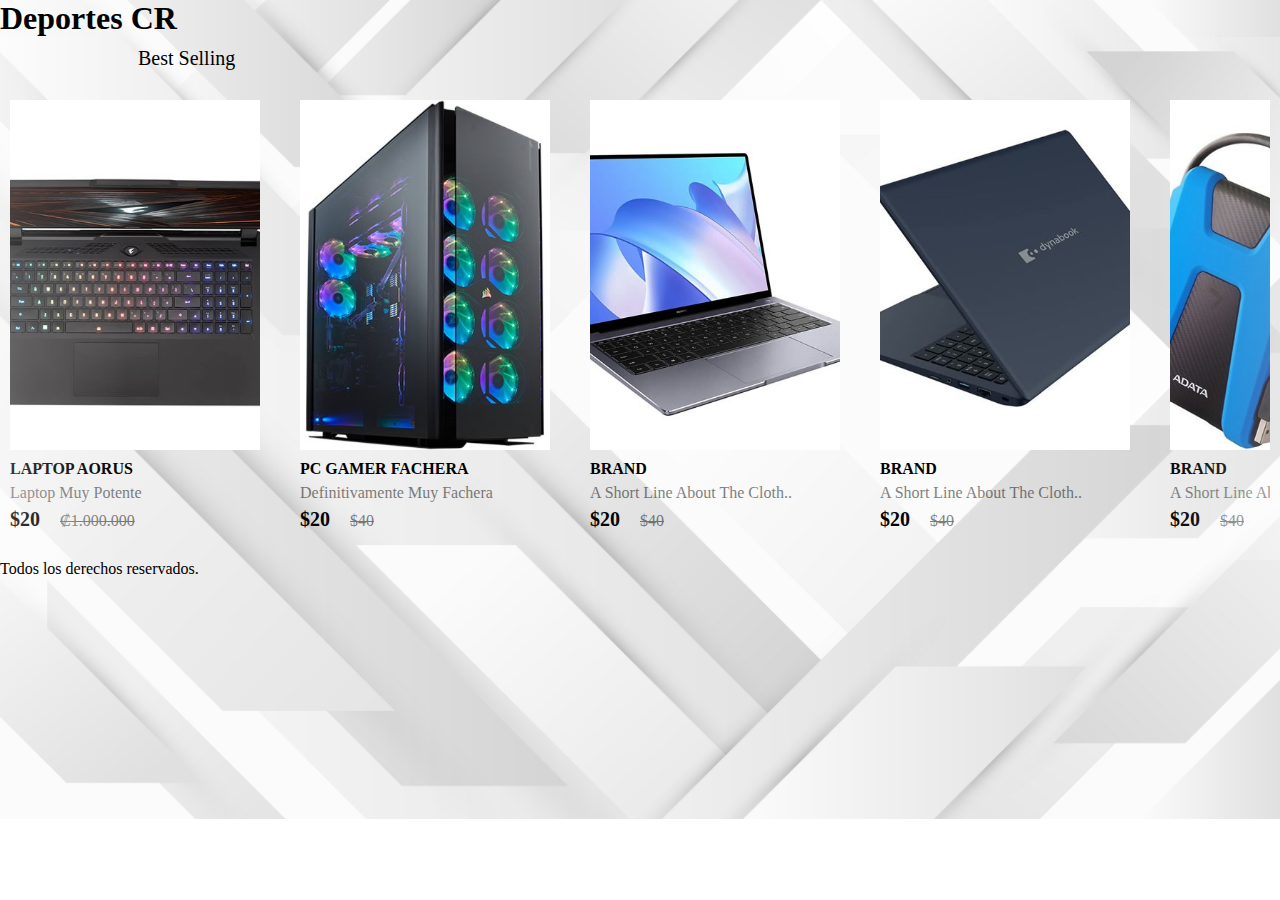
<file: index.html>
<!DOCTYPE html>
<html lang="en">
<head>
    <meta charset="UTF-8">
    <meta http-equiv="X-UA-Compatible" content="IE=edge">
    <meta name="viewport" content="width=device-width, initial-scale=1.0">
    <link rel="stylesheet" href="css/style.css">
    <title>Deportes CR</title>
</head>


<body>
    <header>
        <h1>Deportes CR</h1>
    </header>
    
    <section class="product"> 
        <h2 class="product-category">best selling</h2>
        <button class="pre-btn"><img src="imagenes/arrow.png" alt=""></button>
        <button class="nxt-btn"><img src="imagenes/arrow.png" alt=""></button>
        <div class="product-container">
            <div class="product-card">
                <div class="product-image">
                    <span class="discount-tag"></span>
                    <img src="imagenes/productos/1.jpg" class="product-thumb" alt="">
                    <button class="card-btn">Añadir a Lista de Deseos</button>
                </div>
                <div class="product-info">
                    <h2 class="product-brand">Laptop aorus</h2>
                    <p class="product-short-description">Laptop muy potente</p>
                    <span class="price">$20</span><span class="actual-price">₡1.000.000</span>
                </div>
            </div>
            <div class="product-card">
                <div class="product-image">
                    <span class="discount-tag"></span>
                    <img src="imagenes/productos/2.jpg" class="product-thumb" alt="">
                    <button class="card-btn">Añadir a Lista de Deseos</button>
                </div>
                <div class="product-info">
                    <h2 class="product-brand">PC GAMER FACHERA</h2>
                    <p class="product-short-description">Definitivamente muy fachera</p>
                    <span class="price">$20</span><span class="actual-price">$40</span>
                </div>
            </div>
            <div class="product-card">
                <div class="product-image">
                    <span class="discount-tag"></span>
                    <img src="imagenes/productos/3.jpg" class="product-thumb" alt="">
                    <button class="card-btn">Añadir a Lista de Deseos</button>
                </div>
                <div class="product-info">
                    <h2 class="product-brand">brand</h2>
                    <p class="product-short-description">a short line about the cloth..</p>
                    <span class="price">$20</span><span class="actual-price">$40</span>
                </div>
            </div>
            <div class="product-card">
                <div class="product-image">
                    <span class="discount-tag"></span>
                    <img src="imagenes/productos/4.jpg" class="product-thumb" alt="">
                    <button class="card-btn">Añadir a Lista de Deseos</button>
                </div>
                <div class="product-info">
                    <h2 class="product-brand">brand</h2>
                    <p class="product-short-description">a short line about the cloth..</p>
                    <span class="price">$20</span><span class="actual-price">$40</span>
                </div>
            </div>
            <div class="product-card">
                <div class="product-image">
                    <span class="discount-tag"></span>
                    <img src="imagenes/productos/5.jpg" class="product-thumb" alt="">
                    <button class="card-btn">Añadir a Lista de Deseos</button>
                </div>
                <div class="product-info">
                    <h2 class="product-brand">brand</h2>
                    <p class="product-short-description">a short line about the cloth..</p>
                    <span class="price">$20</span><span class="actual-price">$40</span>
                </div>
            </div>
            <div class="product-card">
                <div class="product-image">
                    <span class="discount-tag"></span>
                    <img src="imagenes/productos/6.jpg" class="product-thumb" alt="">
                    <button class="card-btn">Añadir a Lista de Deseos</button>
                </div>
                <div class="product-info">
                    <h2 class="product-brand">brand</h2>
                    <p class="product-short-description">a short line about the cloth..</p>
                    <span class="price">$20</span><span class="actual-price">$40</span>
                </div>
            </div>
            <div class="product-card">
                <div class="product-image">
                    <span class="discount-tag"></span>
                    <img src="imagenes/productos/7.jpg" class="product-thumb" alt="">
                    <button class="card-btn">Añadir a Lista de Deseos</button>
                </div>
                <div class="product-info">
                    <h2 class="product-brand">brand</h2>
                    <p class="product-short-description">a short line about the cloth..</p>
                    <span class="price">$20</span><span class="actual-price">$40</span>
                </div>
            </div>
            <div class="product-card">
                <div class="product-image">
                    <span class="discount-tag"></span>
                    <img src="imagenes/productos/8.jpg" class="product-thumb" alt="">
                    <button class="card-btn">Añadir a Lista de Deseos</button>
                </div>
                <div class="product-info">
                    <h2 class="product-brand">brand</h2>
                    <p class="product-short-description">a short line about the cloth..</p>
                    <span class="price">$20</span><span class="actual-price">$40</span>
                </div>
            </div>
            <div class="product-card">
                <div class="product-image">
                    <span class="discount-tag"></span>
                    <img src="imagenes/productos/9.jpg" class="product-thumb" alt="">
                    <button class="card-btn">Añadir a Lista de Deseos</button>
                </div>
                <div class="product-info">
                    <h2 class="product-brand">brand</h2>
                    <p class="product-short-description">a short line about the cloth..</p>
                    <span class="price">$20</span><span class="actual-price">$40</span>
                </div>
            </div>
            <div class="product-card">
                <div class="product-image">
                    <span class="discount-tag"></span>
                    <img src="imagenes/productos/10.jpg" class="product-thumb" alt="">
                    <button class="card-btn">Añadir a Lista de Deseos</button>
                </div>
                <div class="product-info">
                    <h2 class="product-brand">Toreto</h2>
                    <p class="product-short-description">Demaciado epico...</p>
                    <span class="price">₡ no te alcanza bro</span><span class="actual-price">₡ ∞</span>
                </div>
            </div>
        </div>
        
    </section>









    
    <footer>
        <p>Todos los derechos reservados. </p>
    </footer>
    <script src="javaScript/script.js"></script>
</body>



</html>
</file>
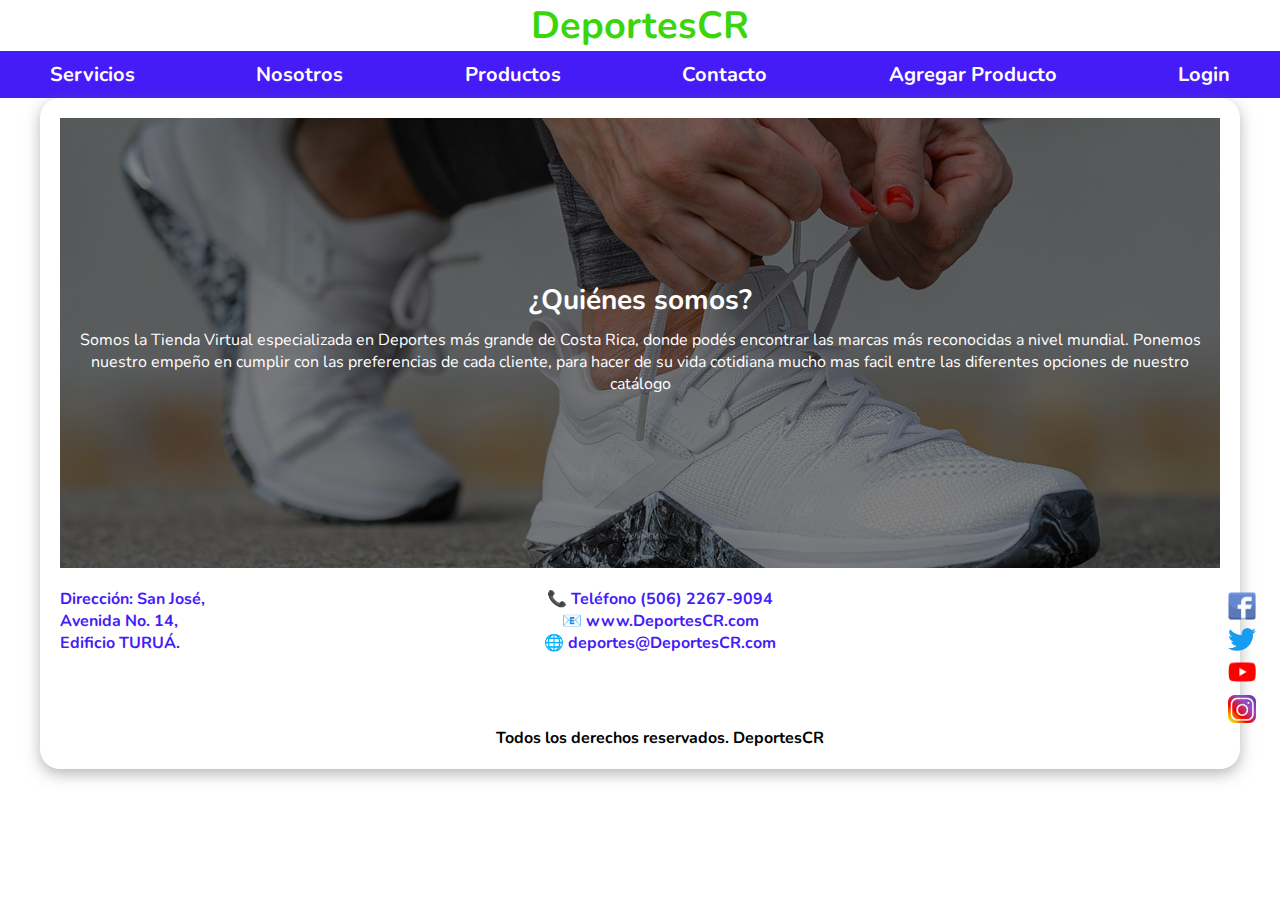
<file: ProyectoPHP/nosotros.html>
<!DOCTYPE html>
<html    xmlns:th="http://www.thymeleaf.org" 
         xmlns="http://www.w3.org/1999/xhtml">

<head>
    <meta charset="UTF-8">
    <meta http-equiv="X-UA-Compatible" content="IE=edge">
    <meta name="viewport" content="width=device-width, initial-scale=1.0">
    <link rel="preconnect" href="https://fonts.googleapis.com">
    <link rel="preconnect" href="https://fonts.gstatic.com" crossorigin>
    <link href="https://fonts.googleapis.com/css2?family=Nunito:wght@400;700&display=swap" rel="stylesheet">
    <link rel="stylesheet" href="style.css">
    <title>Nosotros</title>
</head>

<body>
    <header>
        <h1>DeportesCR <span id="textoSpan"></span></h1>
    </header>

    <div class="nav_bg">
        <nav class="nav_principal contenedor">
            <a href="index.html">Servicios</a>
            <a href="nosotros.html">Nosotros</a>
            <a href="productos.html">Productos</a>
            <a href="contacto.html">Contacto</a>
            <a href="php/productoN.php">Agregar Producto</a>
            <a href="php/loginN.php">Login</a>
        </nav>
    </div>

    <div class="contenedor contenido">
        <section class="imagen">
            <div class="info">
                <h2>¿Quiénes somos?</h2>
                <p>
                    Somos la Tienda Virtual especializada en Deportes más grande de Costa Rica, 
                    donde podés encontrar las marcas más reconocidas a nivel mundial. Ponemos nuestro empeño en cumplir con las preferencias de cada cliente,
                    para hacer de su vida cotidiana mucho mas facil
                    entre las diferentes opciones de nuestro catálogo
                </p>
            </div>
        </section>
        

    <!-- Acerca de Nosotros -->
    
    <footer class="contenedor">
        <div class="informacion_contacto">
            <div>
                <p>Dirección: San José,</p>
                <p>Avenida No. 14,</p>
                <p>Edificio TURUÁ.</p>
            </div>

            <div class="info_contacto">
                <p>&#128222; Teléfono (506) 2267-9094</p>
                <p>&#128231; www.DeportesCR.com</p>
                <p>&#127760; deportes@DeportesCR.com</p>
            </div>

            <div class="redes_sociales">
                <img src="img/facebook.png" alt="facebook">
                <img src="img/twitter.png" alt="twitter">
                <img src="img/youtube.png" alt="youtube">
                <img src="img/instagram.png" alt="instagram">
            </div>
        </div>

        <div class="derechos">
            <p>Todos los derechos reservados. DeportesCR</p>
        </div>
    </footer>
</body>

</html>
</file>
<file: css/style.css>
*{
margin: 0;
padding: 0;

}



body{
    width: 100%;
    height:100%;

    background-image:url("../imagenes/fondo.jpg");
    background-size: cover;
    position: absolute;
    background-repeat: no-repeat;
}

 /*----------------------------------------------------------------------------------*/

/* Productos */
.product {
    
    position: relative;
    overflow: hidden;
    padding: 10px;
  }
  
  .product-category {
    padding: 0 10vw;
    font-size: 20px;
    font-weight: 500;
    margin-bottom: 20px;
    text-transform: capitalize;
  }
  
  .product-container {
    padding: 1 10vw;
    display: flex;
    overflow-x: auto;
    scroll-behavior: smooth;
  }
  
  .product-container::-webkit-scrollbar {
    display: none;
  }
  
  .product-card {
    padding-top: 10px;
    flex: 0 0 auto;
    width: 250px;
    height: 450px;
    margin-right: 40px;
  }
  
  .product-image {
    position: relative;
    width: 100%;
    height: 350px;
    overflow: hidden;
  }
  
  .product-thumb {
    width: 100%;
    height: 100%;
    object-fit: cover;
  }
  
  .discount-tag {
    position: absolute;
    background: #fff;
    padding: 5px;
    border-radius: 5px;
    color: #ff7d7d;
    right: 10px;
    top: 10px;
    text-transform: capitalize;
  }
  
  .card-btn {
    position: absolute;
    bottom: 10px;
    left: 50%;
    transform: translateX(-50%);
    padding: 10px;
    width: 90%;
    text-transform: capitalize;
    border: none;
    outline: none;
    background: #fff;
    border-radius: 5px;
    transition: 0.5s;
    cursor: pointer;
    opacity: 0;
  }
  
  .product-card:hover .card-btn {
    opacity: 1;
  }
  
  .card-btn:hover {
    background: #ff7d7d;
    color: #fff;
  }
  
  .product-info {
    width: 100%;
    height: 100px;
    padding-top: 10px;
  }
  
  .product-brand {
    text-transform: uppercase;
    font-size: medium;
  }
  
  .product-short-description {
    width: 100%;
    height: 20px;
    line-height: 20px;
    overflow: hidden;
    opacity: 0.5;
    text-transform: capitalize;
    margin: 5px 0;
  }
  
  .price {
    font-weight: 900;
    font-size: 20px;
  }
  
  .actual-price {
    margin-left: 20px;
    opacity: 0.5;
    text-decoration: line-through;
  }
  
  .pre-btn,
  .nxt-btn {
    border: none;
    width: 10vw;
    height: 100%;
    position: absolute;
    top: 0;
    display: flex;
    justify-content: center;
    align-items: center;
    background: linear-gradient(90deg, rgba(255, 255, 255, 0) 0%, rgba(255, 255, 255, 0.229) 100%);
    cursor: pointer;
    z-index: 8;
  }
  
  .pre-btn {
    left: 0;
    transform: rotate(180deg);
  }
  
  .nxt-btn {
    right: 0;
  }
  
  .pre-btn img,
  .nxt-btn img {
    opacity: 0.2;
  }
  
  .pre-btn:hover img,
  .nxt-btn:hover img {
    opacity: 1;
  }
  
  .collection-container {
    width: 100%;
    display: grid;
    grid-template-columns: repeat(2, 1fr);
    grid-gap: 10px;
  }
  
  .collection {
    position: relative;
  }
  
  .collection img {
    width: 100%;
    height: 100%;
    object-fit: cover;
  }
  
  .collection p {
    position: absolute;
    top: 50%;
    left: 50%;
    transform: translate(-50%, -50%);
    text-align: center;
    color: #fff;
    font-size: 50px;
    text-transform: capitalize;
  }
  
  .collection:nth-child(3) {
    grid-column: span 2;
    margin-bottom: 10px;
  }
  
  /*----------------------------------------------------------------------------------*/
</file>
<file: ProyectoPHP/style.css>
/* General */

:root {
    --blanco: #ffffff;
    --gris: #757575;
    --gris_claro: #dfe9f3;
    --negro: #212121;
    --primary: #3ad60b;
    --secundary: #451cf8;
    --celeste: #7e6ad6;
}

html {
    box-sizing: border-box;
}

* {
    box-sizing: inherit;
}

body {
    font-family: 'Nunito', sans-serif;
    margin: 0px;
    background-image: linear-gradient(var(--blanco), var(--gris_claro));
}

.contenedor {
    width: 1200px;
    margin: auto;
}

.contenido {
  background-color: var(--blanco);
  padding: 20px;
  margin-top: 20px;
  border-radius: 20px;
  box-shadow: 0px 5px 15px 0px rgba(112, 112, 112, 0.5);
}

.boton {
    color: var(--blanco);
    background-color: var(--secundary);
    font-size: 20px;
    padding: 10px 30px;
    text-decoration: none;
    text-transform: uppercase;
    font-weight: bold;
    border-radius: 5px;
}

/* Fin General */

/* Titulos */

h1 {
    font-size: 38px;
    text-align: center;
    color: var(--primary);
}

h2 {
    font-size: 28px;
    text-align: center;
    font-weight: bold;
}

h3 {
    font-size: 18px;
    text-align: center;
}

#textoSpan {
    font-size: 20px;
}

/* Fin Titulos */

/* Navegacion */

.nav_bg {
    background-color: var(--secundary);
}

.nav_principal {
    display: flex;
    justify-content: space-between;
}

.nav_principal a {
    color: var(--blanco);
    font-size: 20px;
    font-weight: bold;
    text-decoration: none;
    padding: 10px;
}

.nav_principal a:hover {
    color: var(--negro);
    background-color: var(--celeste);
}
/* Fin Navegacion */

/* Informacion */

.imagen {
    height: 450px;
    background-image: url(img/nosotros.jpg);
    background-repeat: no-repeat;
    background-size: cover;
    background-position: center center;
}

.info {
    height: 100%;
    width: 100%;
    background-color: rgba(0, 0, 0, 0.5);
    color: var(--blanco);

    display: flex;
    flex-direction: column;
    justify-content: center;
    align-items: center;
}

.info p {
    text-align: center;
    padding: 10px;
}


/* Fin Informacion */

/* Servicios */

.servicios {
    display: grid;
    grid-template-columns: 1fr 1fr 1fr;
    column-gap: 15px;
}

.servicio {
    display: flex;
    flex-direction: column;
    align-items: center;
}

.servicio h3 {
    color: var(--secundary);
}

.servicio img {
    height: 300px;
    width: 300px;
    border: var(--primary) dashed 3px;
    border-radius: 150px;
}

.servicio p {
    text-align: justify;
}

/* Fin Servicios */



/* Productos  */

.productos {
    display: grid;
    grid-template-columns: 1fr 1fr 1fr;
    gap: 10px;
}

.producto {
    display: flex;
    flex-direction: column;
    align-items: center;
    border: solid var(--negro) 2px;
    border-radius: 10px;
    padding: 10px;
}

.producto img {
    height: 300px;
    width: 300px;
}

.producto h3 {
    color: var(--secundary);
    text-decoration: underline;
}

.producto p {
    color: var(--primary);
    font-weight: bold;
    font-size: larger;
}

/* Fin Productos  */

/* Acerca de Nosotros  */

.nosotros {
    text-align: center;
}

/* Fin Acerca de Nosotros  */

/* Testimonios */

.testimonios {
    background-image: url(img/logo.png);
    margin-top: 10px;
    background-size: cover;
}

.testimonio_transp {
    background-color: rgba(161, 85, 255, 0.8);

    display: flex;
    flex-direction: column;
    justify-content: center;
    align-items: center;
}

.testimonios_grid {
    display: grid;
    grid-template-columns: 1fr 1fr;
    gap: 10px
}

.testimonio_transp h2 {
    color: var(--blanco);
}

.testimonio {
    padding: 20px;
    color: var(--blanco);
}

.testimonio p {
    font-size: 16px;
    font-weight: 300;
    line-height: 2;
}

.testimonio h3 {
    font-size: 20px;
    font-weight: 600;
    text-align: right;
}

.testimonio h4 {
    font-size: 15px;
    font-weight: 300;
    text-align: right;
    line-height: 1.6;
    text-transform: uppercase;
}

/* Fin Testimonios */

/* Iconos Nosotros */

.iconos_grid {
    text-align: center;

    display: grid;
    grid-template-columns: 1fr 1fr 1fr 1fr;
    column-gap: 20px;
}

.iconos_grid img {
    width: 80px;
}

.iconos_grid h3 {
    color: var(--secundary);
}

/* Fin Iconos Nosotros */

/* Contacto */

.contacto_grid {
    text-align: center;

    display: grid;
    grid-template-columns: 1fr 1fr;
    column-gap: 10px;
}

/* Fin Contacto */

/* Formulario */

.form {
    background-color: var(--primary);
    width: 100%;
    padding: 20px;
    border-radius: 10px;
}

.form legend {
    color: var(--blanco);
    text-align: center;
    font-weight: bold;
    margin-bottom: 20px;
    text-transform: uppercase;
    font-size: 18px;
}

.form_campo {
    margin-bottom: 20px;
}

.form_campo label {
    color: var(--blanco);
    display: block;
    margin-bottom: 10px;
}

.form_text {
    border: none;
    width: 100%;
    border-radius: 5px;
    padding: 15px;
}

.form_campo textarea {
    height: 150px;
}

::placeholder {
    font-family: 'Nunito', sans-serif;
}

.enviar {
    border: none;
}

.enviar:hover {
    cursor: pointer;
}

/* Fin Formulario */

/* mapa */

.mapa {
    border: var(--secundary) 3px dashed;
    border-radius: 15px;
}

iframe {
    width: 100%;
    height: 100%;
    border-radius: 15px;
}

/* Fin mapa */

/* Footer  */

.informacion_contacto {
    margin-top: 20px;

    display: grid;
    grid-template-columns: 1fr 1fr 1fr;
}

.informacion_contacto img {
    width: 9%;
    padding: 4px;
}

.informacion_contacto p {
    color: var(--secundary);
    font-weight: 700;
}

.redes_sociales {
    display: flex;
    flex-direction: column;
    align-items: end;
}

.info_contacto p {
    text-align: center;
}

.derechos {
    text-align: center;
    font-weight: bold;
}

/* Fin Footer  */

.seleccionado {
    border: dashed var(--secundary) 2px;
}

/*==========================================================================================*/
*{
    margin: 0;
    padding: 0;
    
    }
    
    
    
    body{
        width: 100%;
        height:100%;
    
        background-image:url("../imagenes/fondo.jpg");
        background-size: cover;
        position: absolute;
        background-repeat: no-repeat;
    }
    /*===================================================================================*/
    
    /* General */
    
    html {
      box-sizing: border-box;
    }
    
    * {
      box-sizing: inherit;
    }
    
    body {
      font-family: 'Nunito', sans-serif;
      margin: 0px;
      background-image: linear-gradient(var(--blanco), var(--gris_claro));
    }
    
    .contenedor {
      width: 1200px;
      margin: auto;
    }
    
    .boton {
      color: var(--blanco);
      background-color: var(--secundary);
      font-size: 20px;
      padding: 10px 30px;
      text-decoration: none;
      text-transform: uppercase;
      font-weight: bold;
      border-radius: 5px;
    }
    
    /* Fin General */

    
    -----------------------------------------------------------------------------*/
    
    /* Productos */
    .product {
        
        position: relative;
        overflow: hidden;
        padding: 10px;
      }
      
      .product-category {
        padding: 0 10vw;
        font-size: 20px;
        font-weight: 500;
        margin-bottom: 20px;
        text-transform: capitalize;
      }
      
      .product-container {
        padding: 1 10vw;
        display: flex;
        overflow-x: auto;
        scroll-behavior: smooth;
      }
      
      .product-container::-webkit-scrollbar {
        display: none;
      }
      
      .product-card {
        padding-top: 10px;
        flex: 0 0 auto;
        width: 250px;
        height: 450px;
        margin-right: 40px;
      }
      
      .product-image {
        position: relative;
        width: 100%;
        height: 350px;
        overflow: hidden;
      }
      
      .product-thumb {
        width: 100%;
        height: 100%;
        object-fit: cover;
      }
      
      .discount-tag {
        position: absolute;
        background: #fff;
        padding: 5px;
        border-radius: 5px;
        color: #ff7d7d;
        right: 10px;
        top: 10px;
        text-transform: capitalize;
      }
      
      .card-btn {
        position: absolute;
        bottom: 10px;
        left: 50%;
        transform: translateX(-50%);
        padding: 10px;
        width: 90%;
        text-transform: capitalize;
        border: none;
        outline: none;
        background: #fff;
        border-radius: 5px;
        transition: 0.5s;
        cursor: pointer;
        opacity: 0;
      }
      
      .product-card:hover .card-btn {
        opacity: 1;
      }
      
      .card-btn:hover {
        background: #ff7d7d;
        color: #fff;
      }
      
      .product-info {
        width: 100%;
        height: 100px;
        padding-top: 10px;
      }
      
      .product-brand {
        text-transform: uppercase;
        font-size: medium;
      }
      
      .product-short-description {
        width: 100%;
        height: 20px;
        line-height: 20px;
        overflow: hidden;
        opacity: 0.5;
        text-transform: capitalize;
        margin: 5px 0;
      }
      
      .price {
        font-weight: 900;
        font-size: 20px;
      }
      
      .actual-price {
        margin-left: 20px;
        opacity: 0.5;
        text-decoration: line-through;
      }
      
      .pre-btn,
      .nxt-btn {
        border: none;
        width: 10vw;
        height: 100%;
        position: absolute;
        top: 0;
        display: flex;
        justify-content: center;
        align-items: center;
        background: linear-gradient(90deg, rgba(255, 255, 255, 0) 0%, rgba(255, 255, 255, 0.229) 100%);
        cursor: pointer;
        z-index: 8;
      }
      
      .pre-btn {
        left: 0;
        transform: rotate(180deg);
      }
      
      .nxt-btn {
        right: 0;
      }
      
      .pre-btn img,
      .nxt-btn img {
        opacity: 0.2;
      }
      
      .pre-btn:hover img,
      .nxt-btn:hover img {
        opacity: 1;
      }
      
      .collection-container {
        width: 100%;
        display: grid;
        grid-template-columns: repeat(2, 1fr);
        grid-gap: 10px;
      }
      
      .collection {
        position: relative;
      }
      
      .collection img {
        width: 100%;
        height: 100%;
        object-fit: cover;
      }
      
      .collection p {
        position: absolute;
        top: 50%;
        left: 50%;
        transform: translate(-50%, -50%);
        text-align: center;
        color: #fff;
        font-size: 50px;
        text-transform: capitalize;
      }
      
      .collection:nth-child(3) {
        grid-column: span 2;
        margin-bottom: 10px;
      }
      
      #dPadre{
        display: flex;
        flex-direction: column;
        justify-content: center;
        align-items: center;
        width: 100%;
        height: 100%;
      }

      .dHijo{
        box-sizing: border-box;
      }
      
       /*----------------------------------------------------------------------------------*/
    
    /* contacto */

    /* Importación de fuentes de google fonts */ 
@import url(https://fonts.googleapis.com/css?family=Noto+Sans);


.contact_form{	
	width: 460px; 
  height: auto;
  margin: 80px auto;
	border-radius: 10px;  
	padding-top: 30px;
	padding-bottom: 20px;  
  background-color: #fbfbfb; 
  padding-left: 30px; 
}


input{
	background-color: #fbfbfb; 
	width: 408px; 
	height: 40px; 
	border-radius: 5px;  
	border-style: solid; 
	border-width: 1px; 
	border-color: #ab4493; 
	margin-top: 10px;  
	padding-left: 10px;
  margin-bottom: 20px; 
}


textarea{
  background-color: #fbfbfb; 
	width: 405px; 
	height: 150px; 
	border-radius: 5px;  
	border-style: solid; 
	border-width: 1px; 
	border-color: #ab4493; 
	margin-top: 10px;  
	padding-left: 10px;
  margin-bottom: 20px; 
  padding-top: 15px; 
}


label{
  display: block; 
	float: center; 	
}


button{
	height: 45px; 
	padding-left: 5px;
	padding-right: 5px; 	
	margin-bottom: 20px; 
	margin-top: 10px; 	
	text-transform: uppercase;
	background-color: #ab4493; 
	border-color: #ab4493; 
	border-style: solid; 
	border-radius: 10px;	
	width: 420px;   
  cursor: pointer;
}


button p{
	color: #fff; 
}


span{
	color: #ab4493; 
}


.aviso{
	font-size: 13px;  
	color: #0e0e0e;  
}

.contenedorC {
  width: 800px;
  margin: auto;
}

.contenidoC {
  background-color: var(--blanco);
  padding: 20px;
  margin-top: 20px;
  border-radius: 20px;
  box-shadow: 0px 5px 15px 0px rgba(112, 112, 112, 0.5);
}

::-webkit-input-placeholder {
 color: #a8a8a8;
}


::-webkit-textarea-placeholder {
 color: #a8a8a8;
}


.formulario input:focus{
	outline:0;
	border: 1px solid #97d848;
}


.formulario textarea:focus{
	outline:0;
	border: 1px solid #97d848;
}


/* creado por javiniguez.com, Julio 2019 */
.flex-center {
  display: flex;
  justify-content: center;
  align-items: center;
}

#fondo {
  width: auto;
  height: auto;
  background-repeat: no-repeat;
  background-size: cover;
  background-position: center;
}

/* login */

.login {
  height: 100%;
}

/* Fin login */
</file>
